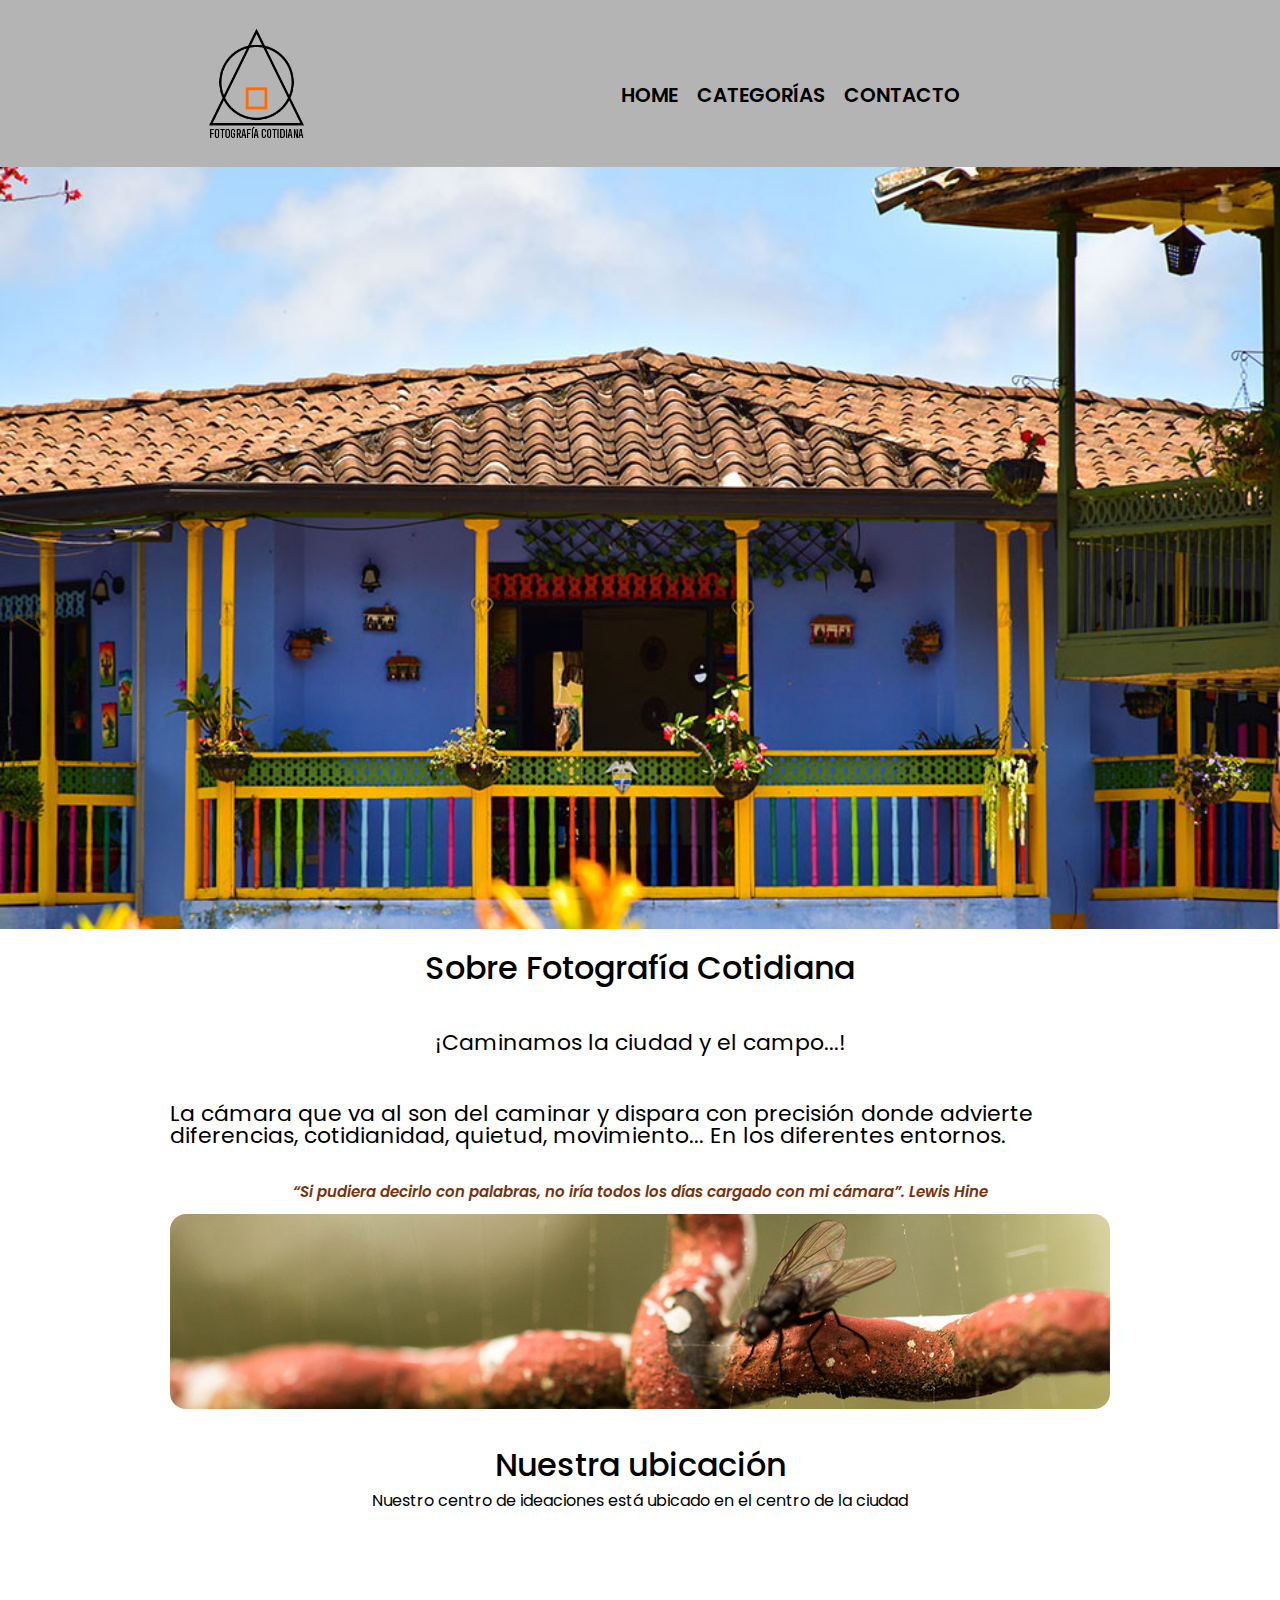
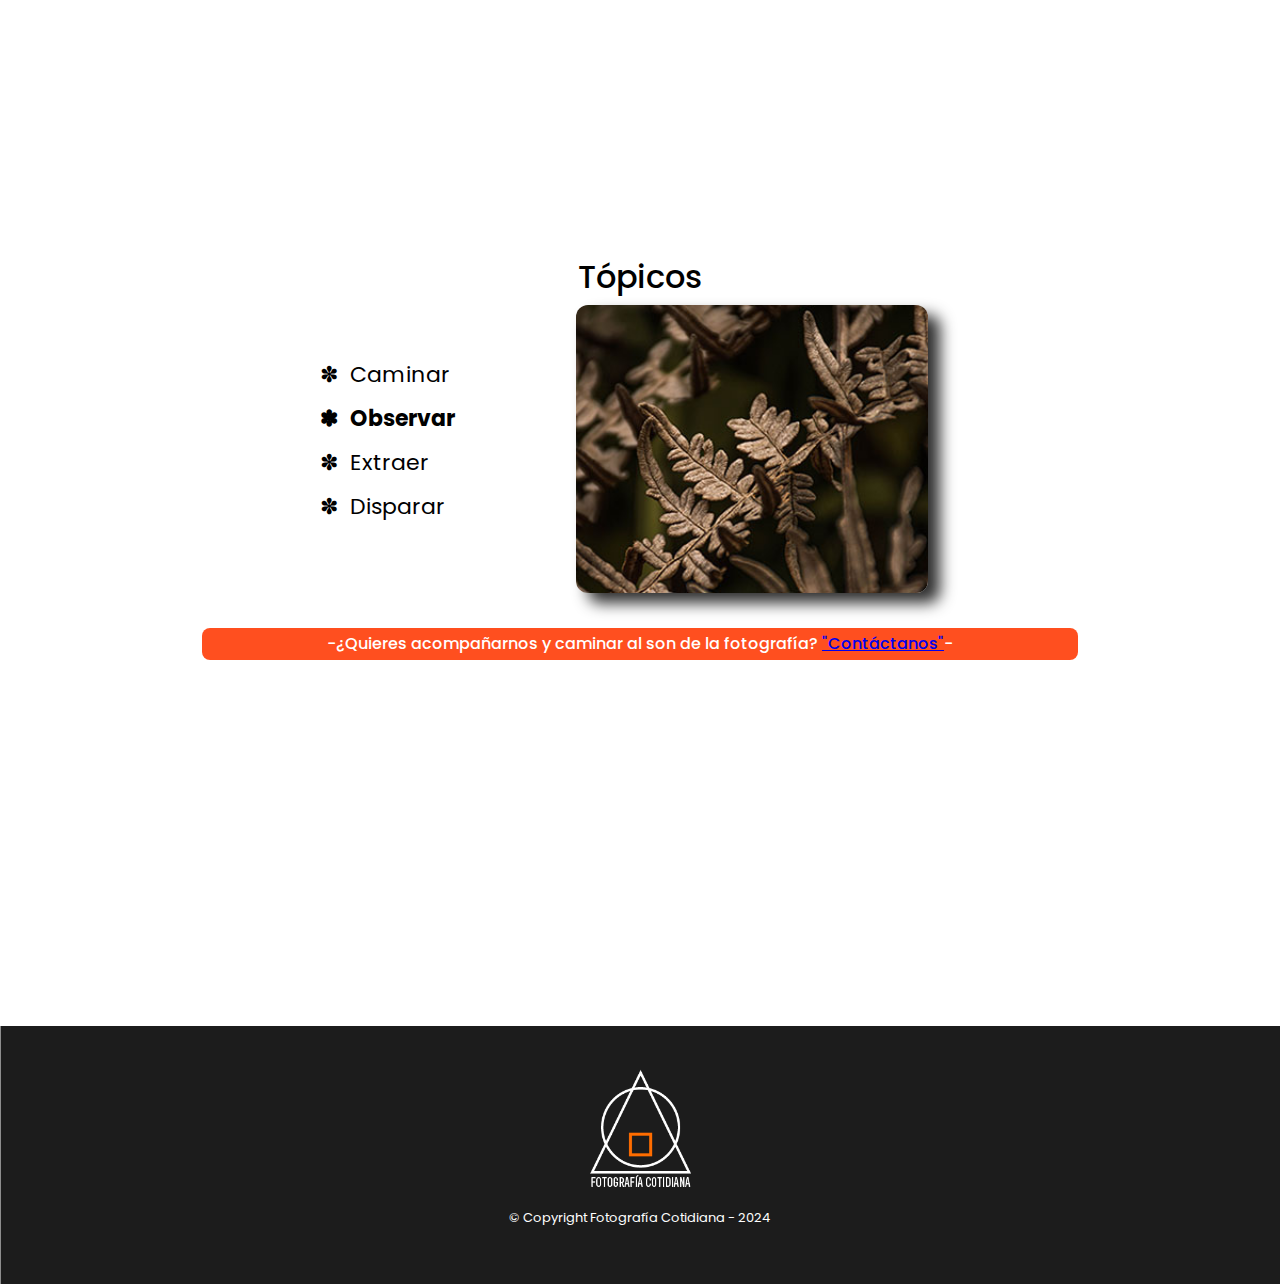
<file: index.html>
<!DOCTYPE html>

<html lang="es">
    <head>
        <meta charset = "UTF-8">
        <meta name="viewport" content="width=device-width">
        <title>Fotografía Cotidiana</title>
        <link rel="stylesheet" href="reset.css">
        <link rel="stylesheet" href="style.css">
        <link rel="preconnect" href="https://fonts.googleapis.com">
<link rel="preconnect" href="https://fonts.gstatic.com" crossorigin>
<link href="https://fonts.googleapis.com/css2?family=Poppins:ital,wght@0,100;0,200;0,300;0,400;0,500;0,600;0,700;0,800;0,900;1,100;1,200;1,300;1,400;1,500;1,600;1,700;1,800;1,900&display=swap" rel="stylesheet">
    </head>

    <header>        
        <div class="caja">
          <h1><img src="img/Logotipo.png" class="logotipo"></h1>
            <nav>
                <ul>
                    <li> <a href="index.html">Home</a></li>
                    <li> <a href="categorias.html">Categorías</a></li>
                    <li> <a href="contacto.html">Contacto</a></li>
                </ul>
            </nav>
        </div>     
    </header>

    <img src="img/Home/banner.jpg" class="imagenBanner">

    <main>
        <section class="principal">
            <h2 class="titulo-principal">Sobre Fotografía Cotidiana</h2>

            <p class="descripcion-principal1"> ¡Caminamos la ciudad y el campo...! </p>
            <p class="descripcion-principal2"><strong>La cámara que va al son del caminar y dispara con precisión </strong>donde advierte diferencias, cotidianidad, quietud, movimiento... En los diferentes entornos.</p>    
            <p class="frase-alusiva">“Si pudiera decirlo con palabras, no iría todos los días cargado con mi cámara”. Lewis Hine </p>

            <img class="minuaturaHome1" src="img/Home/miniaturaHome1.jpg" alt="Flor">
        </section>     
    
        <section class="mapa">
            <h3 class="titulo-principal">Nuestra ubicación</h3>
            <p>Nuestro centro de ideaciones está ubicado en el centro de la ciudad</p>
            <iframe src="https://embed.waze.com/iframe?zoom=17&lat=6.255344&lon=-75.566232&ct=livemap" width="100%" height="300" allowfullscreen></iframe>
        </section>

        <section class="topicos"> 
            <h4 class="titulo-principal">Tópicos</h4>

            <div class="contenido-topicos">
                <ul class="lista-topicos">
                    <li class="items">Caminar</li>
                    <li class="items">Observar</li>
                    <li class="items">Extraer</li>
                    <li class="items">Disparar</li>
                </ul><img src="img/Home/miniaturaHome.jpg" class="imagenTopicos">   
            </div>             
        </section>   
        
        <p id="cta">¿Quieres acompañarnos y caminar al son de la fotografía? <a href="file:///C:/2024/ONE/Parte%204/Primer%20sitio%20web/Sitio%20web_F%C3%ADsica/contacto.html">"Contáctanos"</a></p> 

        <div class="video">
            <iframe width="100%" height="315" src="https://www.youtube.com/embed/jW_pzgzVpKo?si=Rzls6isp1O9pLq4o" title="YouTube video player" frameborder="0" allow="accelerometer; autoplay; clipboard-write; encrypted-media; gyroscope; picture-in-picture; web-share" allowfullscreen></iframe>
        </div>

    </main>
    
    </main>

    <footer>
        <img src="img/Logotipo_Blanco.png" class="logo-footer">
        <p class="copyright">&copy Copyright Fotografía Cotidiana - 2024</p>
    </footer>
    
</html>
</file>
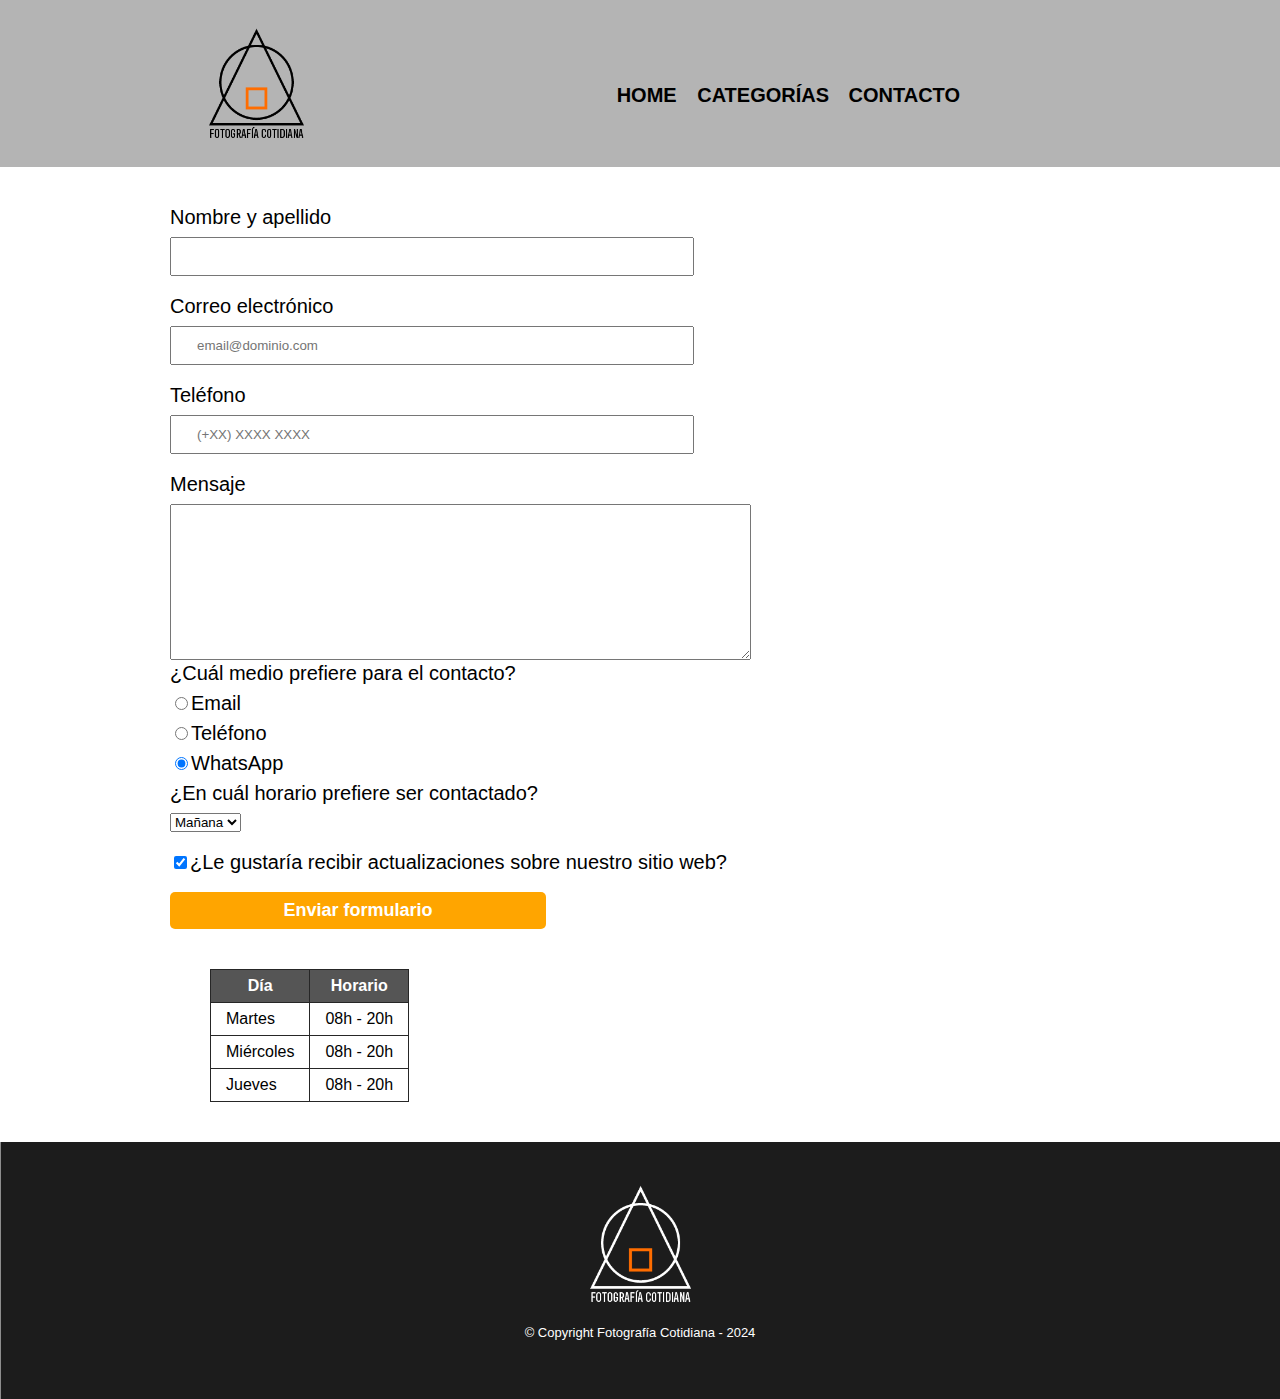
<file: contacto.html>
<!DOCTYPE html>

<html>
    <head>
        <meta charset="UTF-8">
        <title> Contacto</title>
        <link rel="stylesheet" href="reset.css">
        <link rel="stylesheet" href="style.css">
    </head>

    <body>
        <header>        
            <div class="caja">
              <h1> <img src="img/Logotipo.png" class="logotipo" alt="logotipo"> </h1>
                   <nav>
                      <ul>
                        <li> <a href="index.html"> Home </a></li>
                        <li> <a href="categorias.html"> Categorías</a></li>
                        <li> <a href="contacto.html"> Contacto</a></li>
                    </ul>
                </nav>
            </div>  
        </header>

            <main>
                <form>
                    <label for="nombreapellido"> Nombre y apellido</label>
                    <input type="text" id="nombreapellido" class="input-ppal" required>

                    <label for="correoelectronico"> Correo electrónico</label>
                    <input type="email" id="correoelectronico" class="input-ppal" required placeholder="email@dominio.com">
                    
                    <label for="telefono">Teléfono</label>
                    <input type="tel" id="telefono" class="input-ppal" required placeholder="(+XX) XXXX XXXX">

                    <label for="mensaje">Mensaje</label>
                    <textarea cols="70" rows="10" id="mensaje"></textarea class="input-ppal" required>

                        <fieldset>
                            <legend>¿Cuál medio prefiere para el contacto?</legend>

                            <label for="radio-email"><input type="radio" name="contacto" value="email" id="radio-email">Email</label>
                            
                            <label for="radio-telefono"><input type="radio" name="contacto" value="telefono" id="radio-telefono">Teléfono</label>
                            
                            <label for="radio-whatsapp"><input type="radio" name="contacto" value="whatsapp" id="radio-whatsapp" checked>WhatsApp</label>
                            
                        </fieldset> 

                        <fieldset>
                            <legend>¿En cuál horario prefiere ser contactado?</legend>
                            <select>
                                <option>Mañana</option>
                                <option>Tarde</option>
                                <option>Noche</option>
                            </select>
                        </fieldset>
                    
                    <label class="checkbox"> <input type="checkbox" checked
                        >¿Le gustaría recibir actualizaciones sobre nuestro sitio web? </label>

                    <input type="submit" value="Enviar formulario" class="enviar">
                    
                </form>

                <table class="tabla-horarios">
                    <thead>
                        <tr>
                            <th>Día</th>
                            <th>Horario</th> 
                        </tr>
                    </thead>    

                    <tbody>
                        <tr>
                            <td>Martes</td>
                            <td>08h - 20h</td> 
                        </tr>
                        <tr>
                            <td>Miércoles</td>
                            <td>08h - 20h</td> 
                        </tr>
                        <tr>
                            <td>Jueves</td>
                            <td>08h - 20h</td> 
                        </tr>
                    </tbody>
                </table>
            </main>
    
            <footer>
                <img src="img/Logotipo_Blanco.png" class="logo-footer" alt="logotipo">
                <p class="copyright">&copy Copyright Fotografía Cotidiana - 2024</p>
            </footer>
        </body>
    </html>
</file>
<file: style.css>
body { 
    font-family: "Poppins", sans-serif;
    font-style: normal;
}

header {
    background-color: #b4b4b4;
    padding: 25px 0;
}

.logotipo {
    width: 12%; height: 12%;
    margin-left: 30px;
}

.caja {
    width: 940px;
    position: relative;
    margin: 0 auto;
}

nav {
    position:absolute;
    top: 60px;
    right: 150px;
}

nav li {
    display: inline;
    margin: 0 0 0 15px;
}

nav a {
    text-transform: uppercase;
    color: black;
    font-weight:600;
    font-size: 20px;
    text-decoration: none;
}

nav a:hover {
    color: #FF6F0C;
    text-decoration: underline;
}

.recuadros {
    width: 940px;
    margin: 0 auto;
    padding: 50px;
}

.recuadros li {
    display: inline-block;
    text-align: center;
    width: 30%;
    vertical-align: top;
    margin: 0 1.5%;
    padding: 20px 15px;
    box-sizing: border-box;
    border: 3px solid #7a7a7a;
    border-radius: 10px;
    background: #ffffff;
}

.recuadros li:hover {
    border-color:#FF6F0C;
    background: #e8e8e8;
}

.recuadros li:active {
    border-color: aqua;
}

.recuadros h2 {
    font-size: 30px;
    font-weight: bold;
}

.recuadros li:hover h2 {
    font-size: 33px;
}

.categoria-descripcion {
    font-size: 15px;
    margin-top: 10px;
}

.categoria-precio {
    font-size: 20px;
    font-weight: bold;
    margin-top: 10px;
}

footer {
    text-align: center;
    background: url(img/BG_Footer.jpg);
    padding: 40px;
}

.logo-footer { 
    width: 10%; height: 10%;
}

.copyright { 
    color: #ffffff;
    margin: 20px;
    font-size: 13px;
}

/*CSS para la página CONTACTO*/

main {
    width: 940px;
    margin: 0 auto;
}

form { 
    margin: 40px 0;
}

form label, form legend { 
    display: block;
    font-size: 20px;
    margin: 0 0 10px;
}

.input-ppal { 
    display: block;
    margin: 0 0 20px;
    padding: 10px 25px;
    width: 50%;
}

.checkbox {
    margin: 20px 0;
}

.enviar {
    width: 40%;
    padding: 8px 0;
    font-size: 18px;
    font-weight: bold;
    color: white;
    background: orange;
    border: none;
    border-radius: 5px;
    transition: 0.5s all;
    cursor: pointer;
}

.enviar:hover {
    background: rgb(159, 42, 0);
    scale: 1.1;
}

table {
    margin: 40px 40px;
}

thead { 
    background-color: #555555;
    color: white;
    font-weight: bold;
}

td, th {
    border: 1px solid #262626;   
    padding: 8px 15px; 
}

/* CSS para la página HOME*/

.imagenBanner {
    width: 100%; height: 40%;
}

h2 {
    padding: 15px 0 0 0;
}

.titulo-principal {
    text-align: center;
    font-size: 2em;
    font-weight: 500;
    margin: 5px 0 12px;
}

.principal p {
    margin: 1em 0;
    padding: 1em 0 0 0;
}

.descripcion-principal1 {
    line-height: 1.4em;
    font-size: 22px;
    padding: 0.5em 0;
    text-align: center;
}

.descripcion-principal2 {
    line-height: 1em;
    font-size: 22px;
    padding: 0.5em 0;
}   

.frase-alusiva {
    text-align: center;
    font-style: italic;
    font-size: 15px;
    font-weight: 600;
    color: #79340c;
}

.descripcion-principal strong{
    font-weight: bold;
}

.minuaturaHome1 { 
    border-radius: 16px;
    width: 100%;
    height: 70%;
}

.mapa {
    padding: 2em 0;
}

.mapa p {
    margin: 0 0 12px;
    text-align: center;
}

.contenido-topicos {
    width: 640px;
    margin: 0 auto;
}

.lista-topicos {
    width: 40%;
    display: inline-block;
    vertical-align: top;
    padding: 2em 0 0 0;
}

.items {
    line-height: 0.6em;
    font-size: 22px;
    padding-top: 1.4em;
}

.items:nth-child(2) {
font-weight: bold;
}

.items::before {
    content: "✽";
    padding-right: 12px;
}

.imagenTopicos {
    width: 55%;
    border-radius: 12px;
    box-shadow: 12px 10px 15px #2f2f2f;
}

.imagenTopicos:hover {
    opacity: 90%;
    transition: 400ms;
}

#cta {
    margin: 2em;
    text-align: center;
    font-weight: 500;
}

#cta::before{
    content:"-";
}

#cta::after{
    content: "-";
}

.topicos + p {
    background: #ff4f1f;
    border-radius: 8px;
    padding: 8px 0;
    color: white;
}

.video {
    width: 560px;
    margin: 1em auto;
}

@media screen and (max-width:480px) {
    h1 {
        text-align: center;
    }
    .imagenBanner {
        width: 100%;
    }
    nav {
        position: static;
    }
    .caja, .principal, .mapa, .contenido-topicos, .video{
        width: auto;
    }

    .lista-topicos, .imagenTopicos {
        width: 100%; margin: 1em;
    }
    footer {
        width: 100%;
    }
}
</file>
